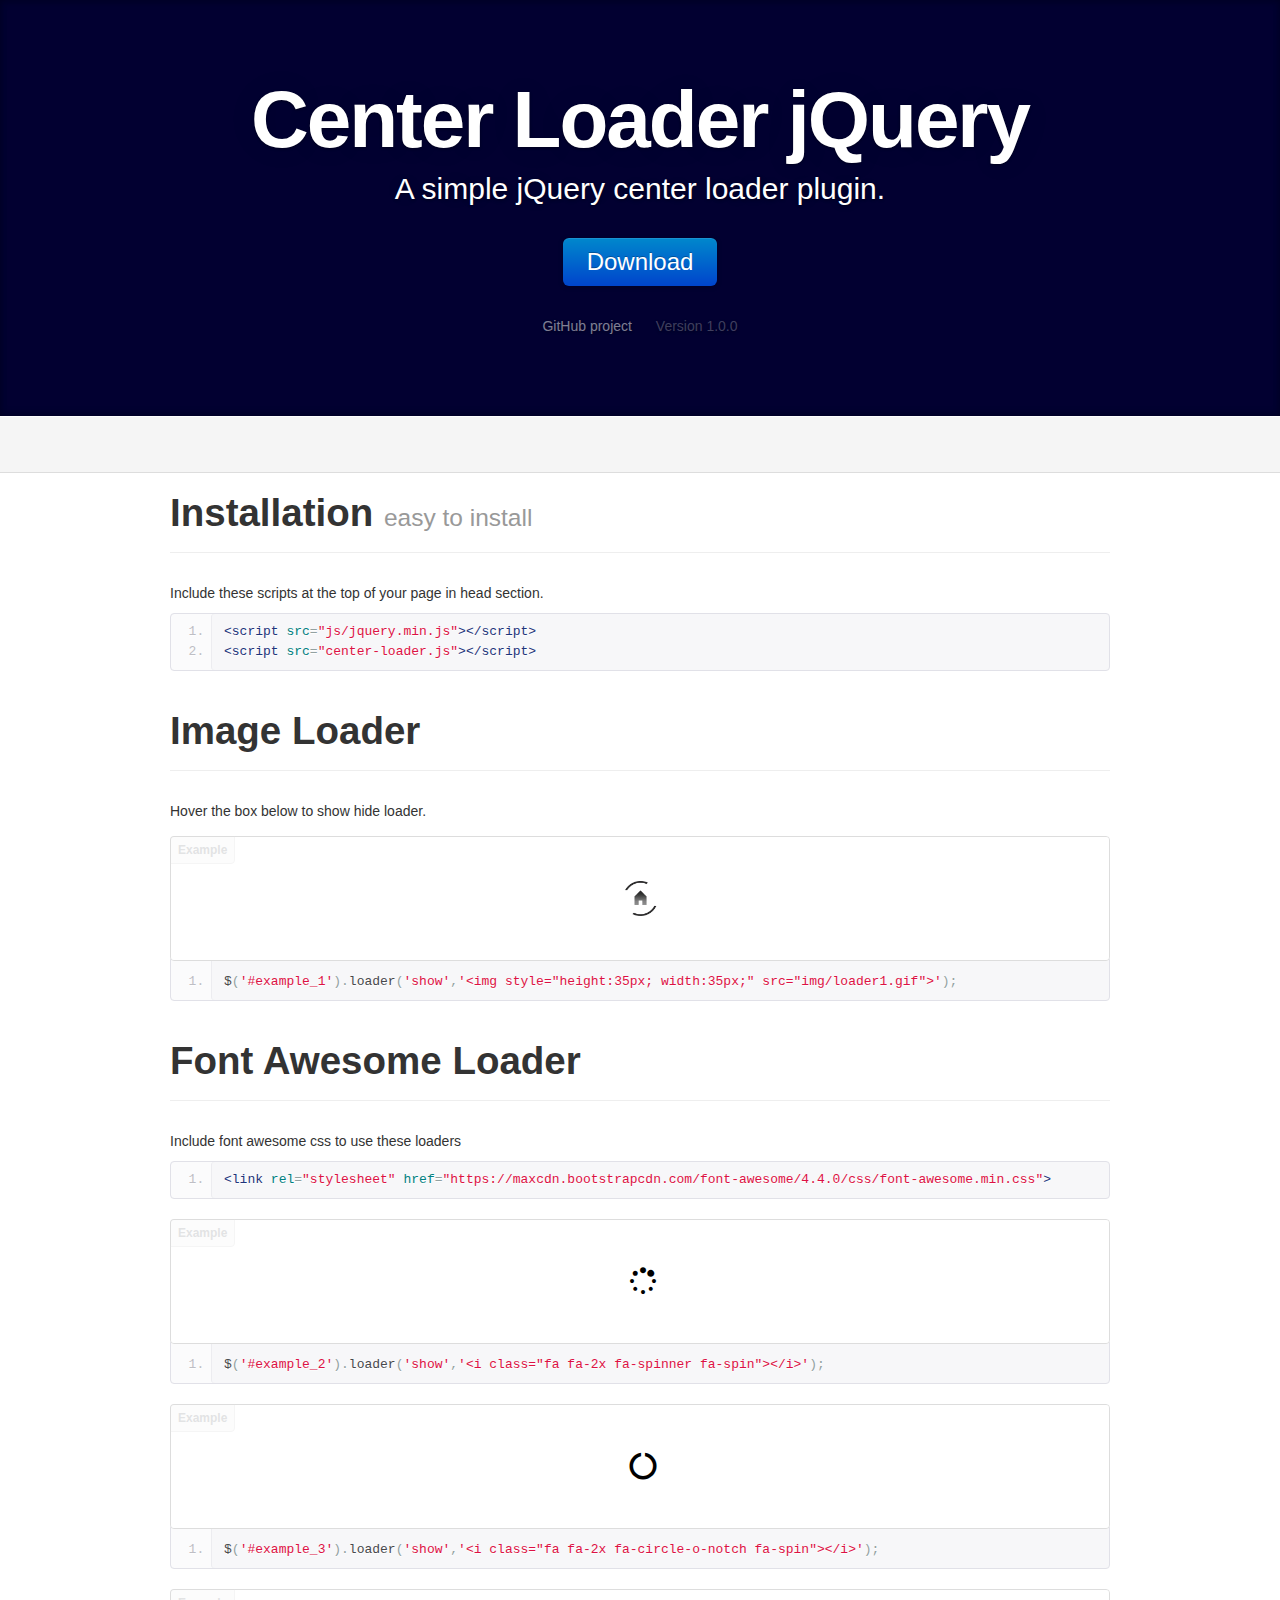
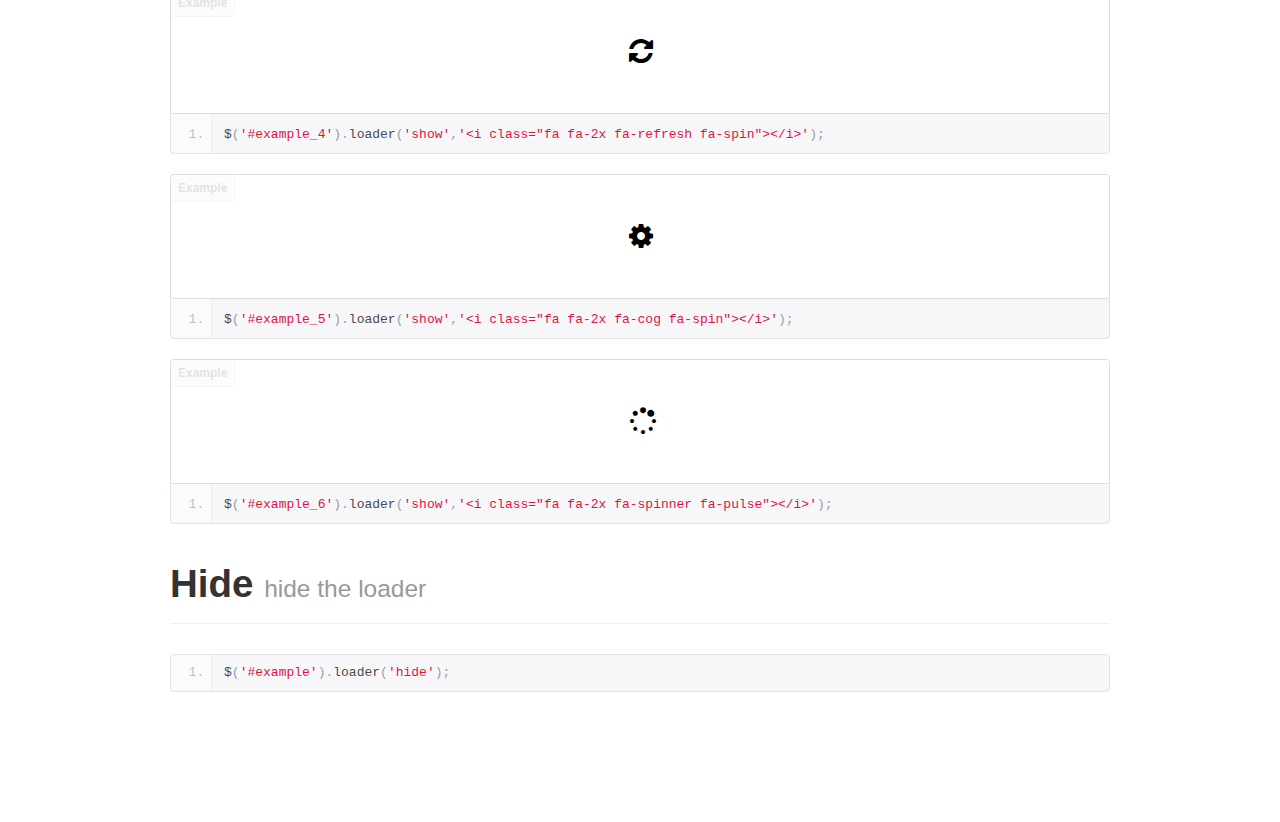
<file: index.html>
<!doctype html>
<html>
<head>
	<meta charset="utf-8">
	<meta http-equiv="X-UA-Compatible" content="chrome=1">
	<title>Center Loader jQuery Plugin</title>
	<link rel="stylesheet" type="text/css" href="css/bootstrap.min.css">
	<link rel="stylesheet" type="text/css" href="css/style.css">
	<link rel="stylesheet" type="text/css" href="css/prettify.css">
	<link rel="stylesheet" href="https://maxcdn.bootstrapcdn.com/font-awesome/4.4.0/css/font-awesome.min.css">
	<meta name="viewport" content="width=device-width, initial-scale=1, user-scalable=no">
	<!--[if lt IE 9]>
	<script src="//html5shiv.googlecode.com/svn/trunk/html5.js"></script>
	<![endif]-->
</head>
<body data-spy="scroll" data-target=".navbar">
	<section id="home">
		<div class="center-loader masthead">
			<div class="container">
				<h1>Center Loader jQuery</h1>
				<p>A simple jQuery center loader plugin.</p>
				<p><a href="http://plugins.rohitkhatri.com/center-loader/center-loader.zip" class="btn btn-primary btn-large">Download</a></p>
				<ul class="masthead-links">
					<li><a href="http://github.com/rohitkhatri/center-loader">GitHub project</a></li>
					<li>Version 1.0.0</li>
				</ul>
			</div>
		</div>
		<div class="social-btns">
			<div class="container">
				<ul class="social-links">
					<li>
						<iframe src="http://ghbtns.com/github-btn.html?user=rohitkhatri&repo=center-loader&type=fork&count=true" allowtransparency="true" frameborder="0" scrolling="0" width="95px" height="20px"></iframe>
					</li>
					<li>
						<iframe src="http://ghbtns.com/github-btn.html?user=rohitkhatri&repo=center-loader&type=watch&count=true" allowtransparency="true" frameborder="0" scrolling="0" width="95px" height="20px"></iframe>
					</li>
					<li>
						<iframe src="http://ghbtns.com/github-btn.html?user=rohitkhatri&type=follow&count=true" allowtransparency="true" frameborder="0" scrolling="0" width="165px" height="20px"></iframe>
					</li>
				</ul>
			</div>
		</div>
	</section>

	<section id="demo">
		<div class="container">
			<div class="page-header">
				<h1>Installation <small>easy to install</small></h1>
			</div>
			<p>Include these scripts at the top of your page in head section.</p>
			
<pre class="prettyprint linenums">&lt;script src=&quot;js/jquery.min.js&quot;&gt;&lt;/script&gt;
&lt;script src=&quot;center-loader.js&quot;&gt;&lt;/script&gt;</pre>
			<!-- -->
		</div>
	</section>

	<section id="demo">
		<div class="container">
			<div class="page-header">
				<h1>Image Loader</h1>
			</div>
			<p>Hover the box below to show hide loader.</p>
			<!-- -->
			<div class="example" index="0">
				<div class="demo"></div>
			</div>
			<!-- -->
<pre class="prettyprint linenums">$('#example_1').loader('show','&lt;img style=&quot;height:35px; width:35px;&quot; src=&quot;img/loader1.gif&quot;&gt;');</pre>
			<!-- -->
		</div>
	</section>

	<section id="demo">
		<div class="container">
			<div class="page-header">
				<h1>Font Awesome Loader</h1>
			</div>
			<p>Include font awesome css to use these loaders</p>
			<pre class="prettyprint linenums">&lt;link rel=&quot;stylesheet&quot; href=&quot;https://maxcdn.bootstrapcdn.com/font-awesome/4.4.0/css/font-awesome.min.css&quot;&gt;</pre>			
			<!-- -->
			<div class="example" index="1">
				<div class="demo"></div>
			</div>
			<!-- -->
<pre class="prettyprint linenums">$('#example_2').loader('show','&lt;i class=&quot;fa fa-2x fa-spinner fa-spin&quot;&gt;&lt;/i&gt;');</pre>
			<!-- -->
			
			<div class="example" index="2">
				<div class="demo"></div>
			</div>
			
<pre class="prettyprint linenums">$('#example_3').loader('show','&lt;i class=&quot;fa fa-2x fa-circle-o-notch fa-spin&quot;&gt;&lt;/i&gt;');</pre>

			<div class="example" index="3">
				<div class="demo"></div>
			</div>
			
<pre class="prettyprint linenums">$('#example_4').loader('show','&lt;i class=&quot;fa fa-2x fa-refresh fa-spin&quot;&gt;&lt;/i&gt;');</pre>


			<div class="example" index="4">
				<div class="demo"></div>
			</div>
			
<pre class="prettyprint linenums">$('#example_5').loader('show','&lt;i class=&quot;fa fa-2x fa-cog fa-spin&quot;&gt;&lt;/i&gt;');</pre>
			
			<div class="example" index="5">
				<div class="demo"></div>
			</div>
			
<pre class="prettyprint linenums">$('#example_6').loader('show','&lt;i class=&quot;fa fa-2x fa-spinner fa-pulse&quot;&gt;&lt;/i&gt;');</pre>

		</div>
		</div>
	</section>

	<section id="demo">
		<div class="container">
			<div class="page-header">
				<h1>Hide <small>hide the loader</small></h1>
			</div>

<pre class="prettyprint linenums">$('#example').loader('hide');</pre>
			<!-- -->
		</div>
	</section>
	
	<section style="margin-top: 50px; margin-bottom: 50px; height: 10px;">
		<!-- Take up space -->
	</section>
	<script src="js/jquery.min.js"></script>
	<script src="js/bootstrap.min.js"></script>
	<script src="js/prettify.js"></script>
	<script src="center-loader.js"></script>
	<script>
	var loaders = [
		'<img style="height:35px; width:35px;" src="img/loader1.gif">',
		'<i class="fa fa-2x fa-spinner fa-spin"></i>',
		'<i class="fa fa-2x fa-circle-o-notch fa-spin"></i>',
		'<i class="fa fa-2x fa-refresh fa-spin"></i>',
		'<i class="fa fa-2x fa-cog fa-spin"></i>',
		'<i class="fa fa-2x fa-spinner fa-pulse"></i>'
	];

	$(document).ready(function()
	{
		prettyPrint();

		$('.example').each(function(index){
			$(this).attr('id','example_'+(index+1));
			$(this).loader('show',loaders[index]);
		});

		$('.example').hover(function(){
			$(this).loader('hide');
			$(this).find('.demo').html('<p>Loading has finished</p>');
		},function(){
			$(this).loader('show',loaders[$(this).attr('index')]);
			$(this).find('.demo').html('');
		});
	});
	</script>
</body>
</html>
</file>
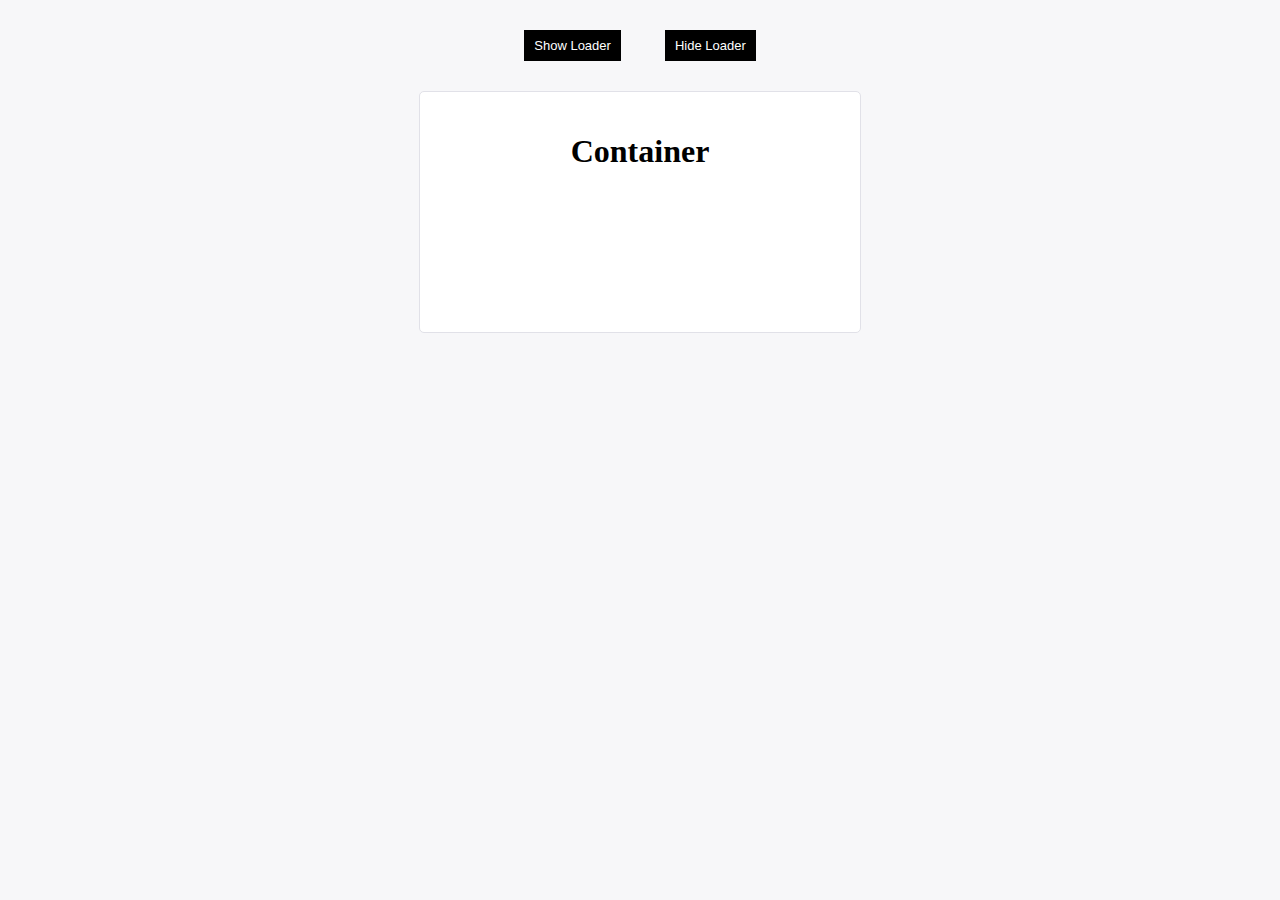
<file: example.html>
<!doctype html>
<html>
<head>
	<title>Example</title>
	<style type="text/css">
	body {
		background: #F7F7F9;
	}

	.buttons {
		margin: 30px auto;
		width: 400px;
		text-align: center;
	}

	.buttons button {
		padding: 8px 10px;
    outline: none;
    border: none;
		margin: 0 20px;
		background-color: #000;
    color: #fff;
    font-size: 13px;
	}

	.container {
		width: 400px;
		height: 200px;
		margin: 0 auto;
    background-color: #fff;
    border-radius: 5px;
    padding: 20px;
    border: 1px solid #E1E1E8;
    box-shadow: 0 0 0 0 rgba(255,255,255,0.8);
	}
	</style>
</head>
<body>
	<div class="buttons">
		<button id="showLoader">Show Loader</button>
		<button id="hideLoader">Hide Loader</button>
	</div>
	<div class="container">
		<h1 align="center">Container</h1>
	</div>

	<script src="js/jquery.min.js"></script>
	<script src="center-loader.js"></script>
	<script>
		$('#showLoader').bind('click',function(){
			$('.container').loader('show','<img style="height:50px; width:50px;" src="img/loader1.gif">');
		});

		$('#hideLoader').bind('click',function(){
			$('.container').loader('hide');
		});
	</script>
</body>
</html>
</file>
<file: css/style.css>
/* Center Loader
-------------------------------------------------- */

/* Base class
------------------------- */
.center-loader {
  position: relative;
  padding: 40px 0;
  color: #fff;
  text-align: center;
  text-shadow: 0 1px 3px rgba(0,0,0,.4), 0 0 30px rgba(0,0,0,.075);
  background: #020031; /* Old browsers */
  filter: progid:DXImageTransform.Microsoft.gradient( startColorstr='#020031', endColorstr='#68ac59',GradientType=1 ); /* IE6-9 fallback on horizontal gradient */
  -webkit-box-shadow: inset 0 3px 7px rgba(0,0,0,.2), inset 0 -3px 7px rgba(0,0,0,.2);
     -moz-box-shadow: inset 0 3px 7px rgba(0,0,0,.2), inset 0 -3px 7px rgba(0,0,0,.2);
          box-shadow: inset 0 3px 7px rgba(0,0,0,.2), inset 0 -3px 7px rgba(0,0,0,.2);
}
.center-loader h1 {
  font-size: 50px;
  font-weight: bold;
  letter-spacing: -1px;
  line-height: 1;
}
.center-loader p {
  font-size: 24px;
  font-weight: 300;
  line-height: 30px;
  margin-bottom: 30px;
}

/* Link styles (used on .masthead-links as well) */
.center-loader a {
  color: #fff;
  color: rgba(255,255,255,.5);
  -webkit-transition: all .2s ease-in-out;
     -moz-transition: all .2s ease-in-out;
          transition: all .2s ease-in-out;
}
.center-loader a:hover {
  color: #fff;
  text-shadow: 0 0 10px rgba(255,255,255,.25);
}

/* Download button */
.masthead .btn {
  padding: 14px 24px;
  font-size: 24px;
  font-weight: 200;
  color: #fff; /* redeclare to override the `.center-loader a` */
  border: 0;
  -webkit-border-radius: 6px;
     -moz-border-radius: 6px;
          border-radius: 6px;
  -webkit-box-shadow: inset 0 1px 0 rgba(255,255,255,.1), 0 1px 5px rgba(0,0,0,.25);
     -moz-box-shadow: inset 0 1px 0 rgba(255,255,255,.1), 0 1px 5px rgba(0,0,0,.25);
          box-shadow: inset 0 1px 0 rgba(255,255,255,.1), 0 1px 5px rgba(0,0,0,.25);
  -webkit-transition: none;
     -moz-transition: none;
          transition: none;
}
.masthead .btn:hover {
  -webkit-box-shadow: inset 0 1px 0 rgba(255,255,255,.1), 0 1px 5px rgba(0,0,0,.25);
     -moz-box-shadow: inset 0 1px 0 rgba(255,255,255,.1), 0 1px 5px rgba(0,0,0,.25);
          box-shadow: inset 0 1px 0 rgba(255,255,255,.1), 0 1px 5px rgba(0,0,0,.25);
}
.masthead .btn:active {
  -webkit-box-shadow: inset 0 2px 4px rgba(0,0,0,.1), 0 1px 0 rgba(255,255,255,.1);
     -moz-box-shadow: inset 0 2px 4px rgba(0,0,0,.1), 0 1px 0 rgba(255,255,255,.1);
          box-shadow: inset 0 2px 4px rgba(0,0,0,.1), 0 1px 0 rgba(255,255,255,.1);
}


/* Pattern overlay
------------------------- */
.center-loader .container {
  position: relative;
  z-index: 2;
}
.center-loader:after {
  content: '';
  display: block;
  position: absolute;
  top: 0;
  right: 0;
  bottom: 0;
  left: 0;
  opacity: .4;
}

/* Masthead (docs home)
------------------------- */
.masthead {
  padding: 70px 0 80px;
  margin-bottom: 0;
  color: #fff;
}
.masthead h1 {
  font-size: 80px;
  line-height: 1;
  letter-spacing: -2px;
}
.masthead p {
  font-size: 30px;
  font-weight: 200;
  line-height: 1.25;
}

/* Textual links in masthead */
.masthead-links {
  margin: 0;
  list-style: none;
}
.masthead-links li {
  display: inline;
  padding: 0 10px;
  color: rgba(255,255,255,.25);
}

.social-btns {
  padding: 15px 0;
  text-align: center;
  background-color: whiteSmoke;
  border-top: 1px solid white;
  border-bottom: 1px solid #DDD;
}
/* Textual links in social */
.social-links {
  margin: 0;
  list-style: none;
}
.social-links li {
  display: inline;
  padding: 0 10px;
  color: rgba(255,255,255,.25);
}
.example {
  position: relative;
  margin: 15px 0;
  padding: 39px 19px 14px;
  background-color: white;
  border: 1px solid #DDD;
  -webkit-border-radius: 4px;
  -moz-border-radius: 4px;
  border-radius: 4px;
}
.example::after {
  content: "Example";
  position: absolute;
  top: -1px;
  left: -1px;
  padding: 3px 7px;
  font-size: 12px;
  font-weight: bold;
  background-color: whiteSmoke;
  border: 1px solid #DDD;
  color: #9DA0A4;
  -webkit-border-radius: 4px 0 4px 0;
  -moz-border-radius: 4px 0 4px 0;
  border-radius: 4px 0 4px 0;
}
.example + .prettyprint {
  margin-top: -20px;
  padding-top: 15px;
}

.demo {
  width: 100%;
  height: 70px;
}
</file>
<file: css/prettify.css>
/*.pln{color:#000}@media screen{.str{color:#080}.kwd{color:#008}.com{color:#800}.typ{color:#606}.lit{color:#066}.pun,.opn,.clo{color:#660}.tag{color:#008}.atn{color:#606}.atv{color:#080}.dec,.var{color:#606}.fun{color:red}}@media print,projection{.str{color:#060}.kwd{color:#006;font-weight:bold}.com{color:#600;font-style:italic}.typ{color:#404;font-weight:bold}.lit{color:#044}.pun,.opn,.clo{color:#440}.tag{color:#006;font-weight:bold}.atn{color:#404}.atv{color:#060}}pre.prettyprint{padding:2px;border:1px solid #888}ol.linenums{margin-top:0;margin-bottom:0}li.L0,li.L1,li.L2,li.L3,li.L5,li.L6,li.L7,li.L8{list-style-type:none}li.L1,li.L3,li.L5,li.L7,li.L9{background:#eee}*/
.com { color: #93a1a1; }
.lit { color: #195f91; }
.pun, .opn, .clo { color: #93a1a1; }
.fun { color: #dc322f; }
.str, .atv { color: #D14; }
.kwd, .prettyprint .tag { color: #1e347b; }
.typ, .atn, .dec, .var { color: teal; }
.pln { color: #48484c; }

.prettyprint {
  padding: 8px;
  background-color: #f7f7f9;
  border: 1px solid #e1e1e8;
}
.prettyprint.linenums {
  -webkit-box-shadow: inset 40px 0 0 #fbfbfc, inset 41px 0 0 #ececf0;
     -moz-box-shadow: inset 40px 0 0 #fbfbfc, inset 41px 0 0 #ececf0;
          box-shadow: inset 40px 0 0 #fbfbfc, inset 41px 0 0 #ececf0;
}

/* Specify class=linenums on a pre to get line numbering */
ol.linenums {
  margin: 0 0 0 33px; /* IE indents via margin-left */
}
ol.linenums li {
  padding-left: 12px;
  color: #bebec5;
  line-height: 20px;
  text-shadow: 0 1px 0 #fff;
}
</file>
